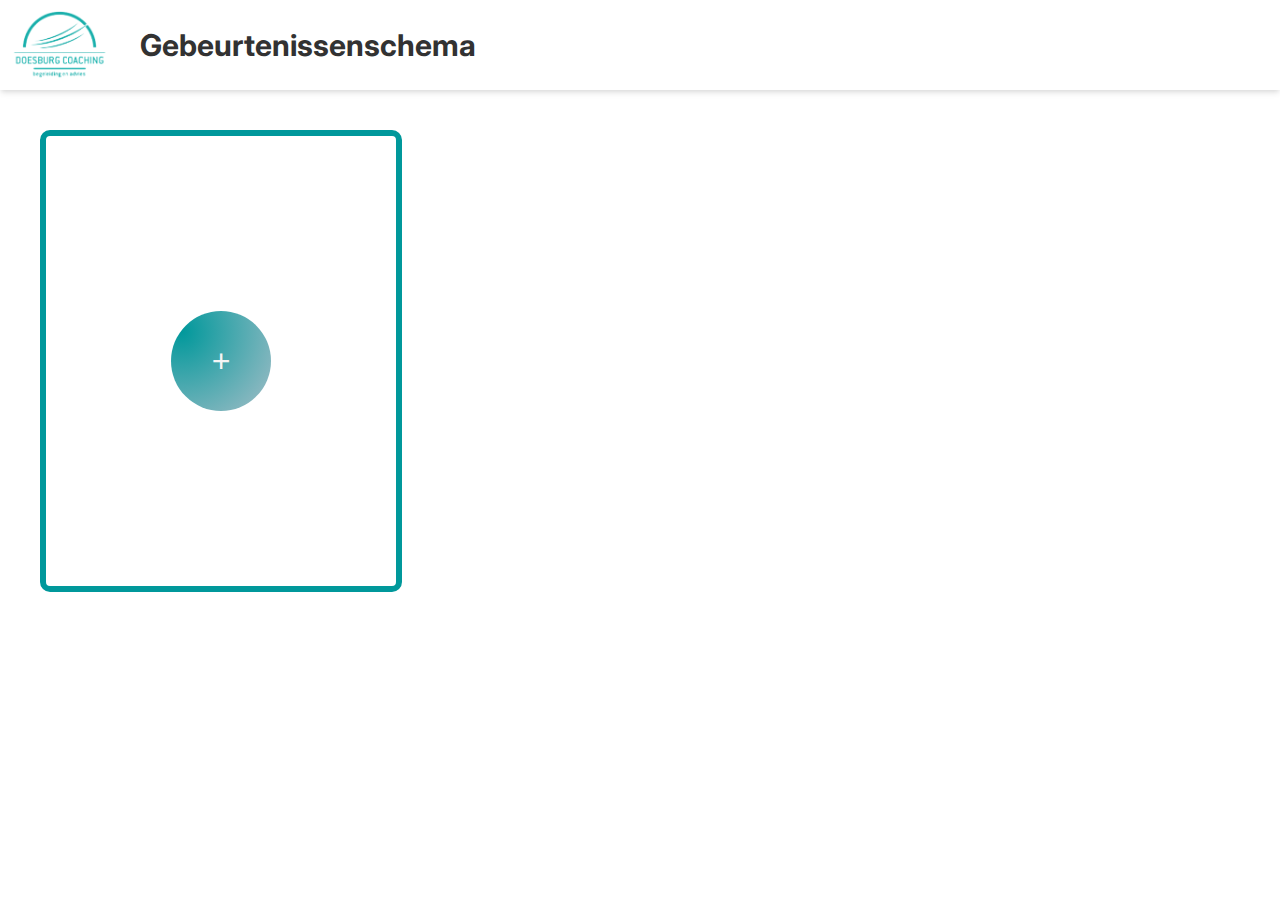
<file: gebeurtenissen/index.html>
<!DOCTYPE html>
<html lang="en">
<head>
    <meta charset="UTF-8">
    <meta http-equiv="X-UA-Compatible" content="IE=edge">
    <meta name="viewport" content="width=device-width, initial-scale=1.0">
    <title>Gebeurtenissenschema</title>
    <link rel="stylesheet" href="./css/style.css">
    <link rel="preconnect" href="https://fonts.googleapis.com">
    <link rel="preconnect" href="https://fonts.gstatic.com" crossorigin>
    <link href="https://fonts.googleapis.com/css2?family=Inter:wght@400;500;600&display=swap" rel="stylesheet">
    <script src="js/main.js" defer></script>
</head>

<body>
    <!-- <header class="header">
        <img src="/img/doesburgLogo.png" alt="Logo">
        <h1 class="header__title">Gebeurtenissenschema</h1>
    </header> -->
    <!-- <main>
        <article class="addEventCard" id="js--addEventCard">
            <button class="addEventCard__button" id="js--addEventCard">+</button>
        </article>
        <article class="eventCard--gebeurtenis">
            <h1>Wat is er gebeurd?</h1>
            <input type="text" id="event" name="event"><br><br>
            <button class="addEventCard__button--volgende" id="js--addEventCard">Volgende</button>
        </article>
    </main> -->
</body>
</html>
</file>
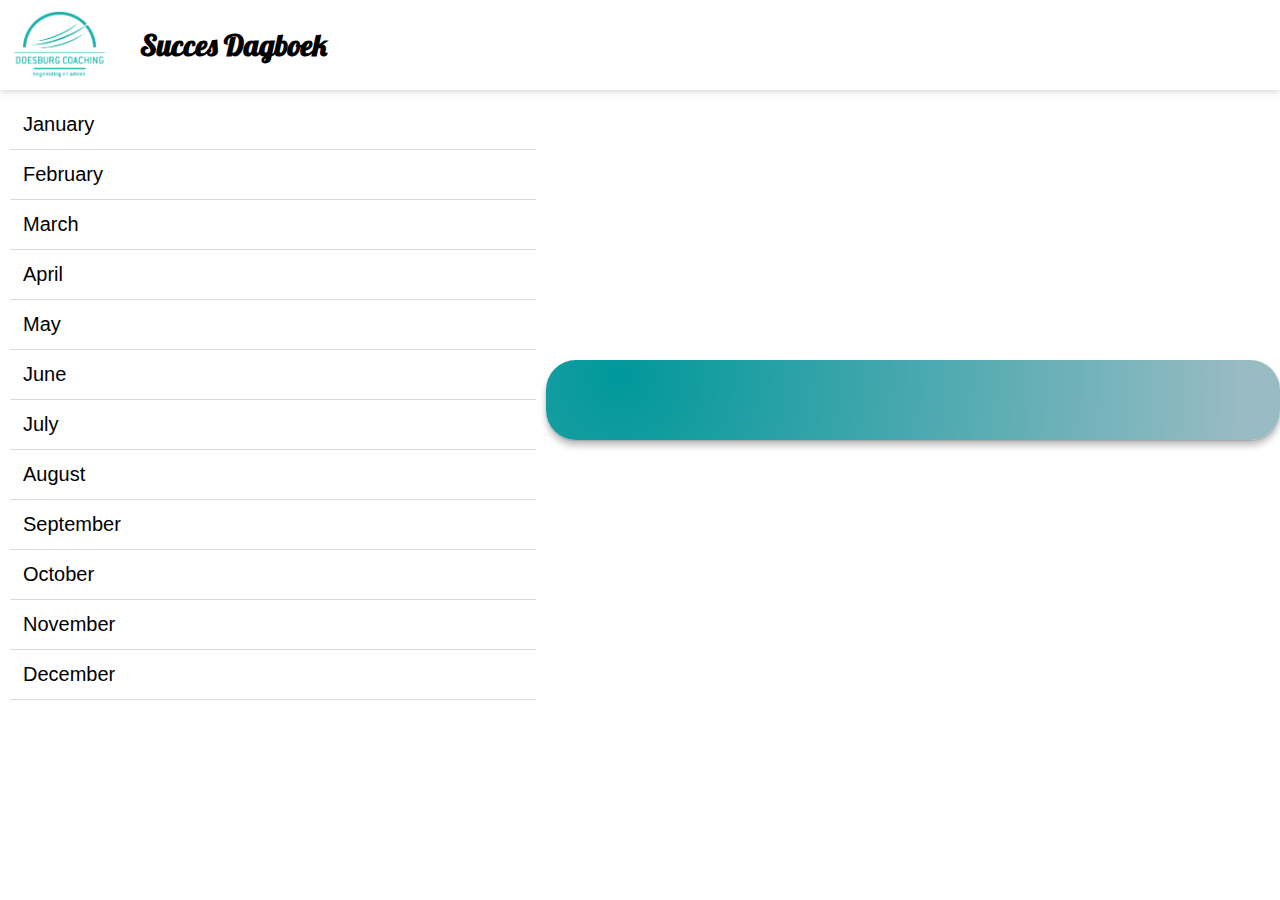
<file: succesdagboek/index.html>
<!DOCTYPE html>
<html lang="en">

<head>
    <meta charset="UTF-8">
    <meta http-equiv="X-UA-Compatible" content="IE=edge">
    <meta name="viewport" content="width=device-width, initial-scale=1.0">
    <title>Succesdagboek</title>
    <link rel="stylesheet" href="../succesdagboek/css/style.css">
    <link rel="preconnect" href="https://fonts.googleapis.com">
    <link rel="preconnect" href="https://fonts.gstatic.com" crossorigin>
    <link href="https://fonts.googleapis.com/css2?family=Lobster&display=swap" rel="stylesheet">
    <script src="./js/main.js" defer></script>
</head>

<body>
    <header class="header">
        <img class="header__logo" src="/img/doesburgLogo.png" alt="Logo">
        <h1 class="header__title">Succes Dagboek</h1>
    </header>
    <main>
        <nav class="months__wrapper">
            <ul class="months">
                <li class="month" data-month="0">January</li>
                <li class="month" data-month="1">February</li>
                <li class="month" data-month="2">March</li>
                <li class="month" data-month="3">April</li>
                <li class="month" data-month="4">May</li>
                <li class="month" data-month="5">June</li>
                <li class="month" data-month="6">July</li>
                <li class="month" data-month="7">August</li>
                <li class="month" data-month="8">September</li>
                <li class="month" data-month="9">October</li>
                <li class="month" data-month="10">November</li>
                <li class="month" data-month="11">December</li>
            </ul>
        </nav>
        <section class="calendar">
            <div class="days"></div>
        </section>

        <section class="forms__wrapper">
            <h2 class="form__date">8 2023</h2>
            <p class="form__title">Welke successen heb je vandaag allemaal bereikt?</p>
            <textarea class="form__textArea"></textarea>
            <div class="form__buttons">
                <button class="saveButton">Save</button>
                <button class="returnButton">Terug</button>
            </div>
        </section>
    </main>
</body>

</html>
</file>
<file: gebeurtenissen/css/style.css>
* {
  margin: 0;
  padding: 0;
}

html {
  font-size: 62.5%;
}

header {

  display: flex;

  align-items: center;

  padding: 1rem;

  font-family: 'Open Sans', sans-serif;

  background: white;

  box-shadow: rgba(0, 0, 0, 0.1) 0rem 0.4rem 0.6rem -0.1rem, rgba(0, 0, 0, 0.06) 0rem 0.2rem 0.4rem -0.1rem;


}

  img {

    width: 10rem;

    height: 7rem;

  }




  h1 {

    margin-left: 3rem;

    font-family: 'Inter', sans-serif;

    font-size: 3rem;

    color: #323232;

  }



body {
  font-size: 1.6rem;
}

main{
  padding:4rem;
}

.addEventCard {
  border: 0.6rem solid rgb(0, 152, 155);
  border-radius: 1rem;
  color: whitesmoke;
  height: 45rem;
  width: 35rem;
  display: flex;
  align-items: center;
  justify-content: center;
}

.addEventCard__button {
  border-radius: 50%;
  border: none;
  align-items: center;
  justify-content: center;
  font-size: 200%;
  width: 10rem;
  height: 10rem;
  background: radial-gradient(circle farthest-corner at 10% 20%, rgb(0, 152, 155) 0.1%, rgb(153, 187, 196) 94.2%);
  color: whitesmoke;
}

.eventCard__gebeurtenis{
  display: flex;
  border: 0.6rem solid red;
  color: rgb(0, 0, 0);
  align-items: center;
  justify-content: center;
}

.nextPage__button{
  border-radius: 50%;
  border: none;
  align-items: center;
  justify-content: center;
  font-size: 100%;
  width: 15rem;
  height: 10rem;
  background: radial-gradient(circle farthest-corner at 10% 20%, rgb(0, 152, 155) 0.1%, rgb(153, 187, 196) 94.2%);
  color: whitesmoke;
}
</file>
<file: succesdagboek/css/style.css>
*, *::before, *::after {
  padding: 0;
  margin: 0;
  box-sizing: border-box;
}

html {
  font-size: 62.5%;
}

body {
  font-size: 2rem;
}

body {
  height: 100vh;
  font-size: 2rem;
  font-family: "Lobster", cursive;
}

html {
  font-size: 62.5%;
  scroll-behavior: smooth;
}

header {
  display: flex;
  align-items: center;
  padding: 1rem;
  font-family: "Open Sans", sans-serif;
  background: #fff;
  box-shadow: rgba(0, 0, 0, 0.1) 0rem 0.4rem 0.6rem -0.1rem, rgba(0, 0, 0, 0.06) 0rem 0.2rem 0.4rem -0.1rem;
}
header .header__logo {
  width: 10rem;
  height: 7rem;
}
header .header__title {
  margin-left: 3rem;
  font-family: "Lobster", cursive;
  font-size: 3rem;
  color: #000;
}

main {
  display: flex;
  width: 100%;
}
main .months__wrapper {
  width: 60rem;
  padding: 1rem;
}
main .month {
  padding: 1.3rem;
  font-size: 2rem;
  font-family: "Open Sans", sans-serif;
  border-bottom: 0.1rem solid rgba(128, 128, 128, 0.286);
  color: #000;
}
main .month:hover {
  transition: cubic-bezier(0.215, 0.61, 0.355, 1);
  background: radial-gradient(circle farthest-corner at 10% 20%, rgb(0, 152, 155) 0.1%, rgb(153, 187, 196) 94.2%);
  color: #fff;
  transition-duration: 0.2s;
}
main .calendar {
  display: flex;
  justify-content: center;
  align-items: center;
  width: 80rem;
  background: radial-gradient(circle farthest-corner at 10% 20%, rgb(0, 152, 155) 0.1%, rgb(153, 187, 196) 94.2%);
  border-radius: 3rem;
  padding: 4rem;
  margin: auto;
  box-shadow: rgba(0, 0, 0, 0.19) 0rem 0.1rem 0.2rem, rgba(0, 0, 0, 0.23) 0px 6px 6px;
}
main .calendar .month__container {
  display: flex;
  justify-content: center;
  align-items: center;
  margin-bottom: 1rem;
  flex-direction: column;
}
main .month__h2 {
  font-size: 2rem;
  font-family: "Open Sans", sans-serif;
  padding: 1.8rem;
  color: #fff;
}

.days {
  display: flex;
  justify-content: center;
  align-items: center;
  flex-wrap: wrap;
  width: 100%;
  gap: 2.5rem;
}
.days .day {
  width: 6rem;
  height: 6rem;
  display: flex;
  justify-content: center;
  align-items: center;
  margin: 0.5rem;
  border-radius: 50%;
  font-family: "Open Sans", sans-serif;
  font-size: 1.8rem;
  border: 0.2rem solid white;
  color: #fff;
}
.days .day.day:hover {
  cursor: pointer;
  background: #fff;
  color: #000;
  transition: cubic-bezier(0.215, 0.61, 0.355, 1);
  transition-duration: 0.2s;
  border: none;
}

.forms__wrapper {
  position: relative;
  text-align: center;
  padding: 2rem;
  display: flex;
  justify-content: center;
  align-items: center;
}
.forms__wrapper .newTextarea {
  position: absolute;
  top: 0;
  left: 0;
  width: 100%;
  height: 10rem;
  resize: none;
}
.forms__wrapper .form__textArea {
  width: 50rem;
  height: 15rem;
  padding: 1.5rem;
  border: 0.2rem solid #28c0c3;
  resize: none;
}
.forms__wrapper .form__date {
  font-size: 4rem;
}
.forms__wrapper .form__title {
  font-size: 2rem;
  padding: 2rem;
  font-family: "Open Sans", sans-serif;
}
.forms__wrapper .form__buttons {
  padding: 3rem;
}
.forms__wrapper .form__buttons .saveButton {
  height: 3rem;
  width: 15rem;
  border: 0.2rem solid #28c0c3;
  background: #fff;
}
.forms__wrapper .form__buttons .returnButton {
  height: 3rem;
  width: 15rem;
  border: 0.2rem solid #28c0c3;
  background: #fff;
}

/*# sourceMappingURL=style.css.map */
</file>
